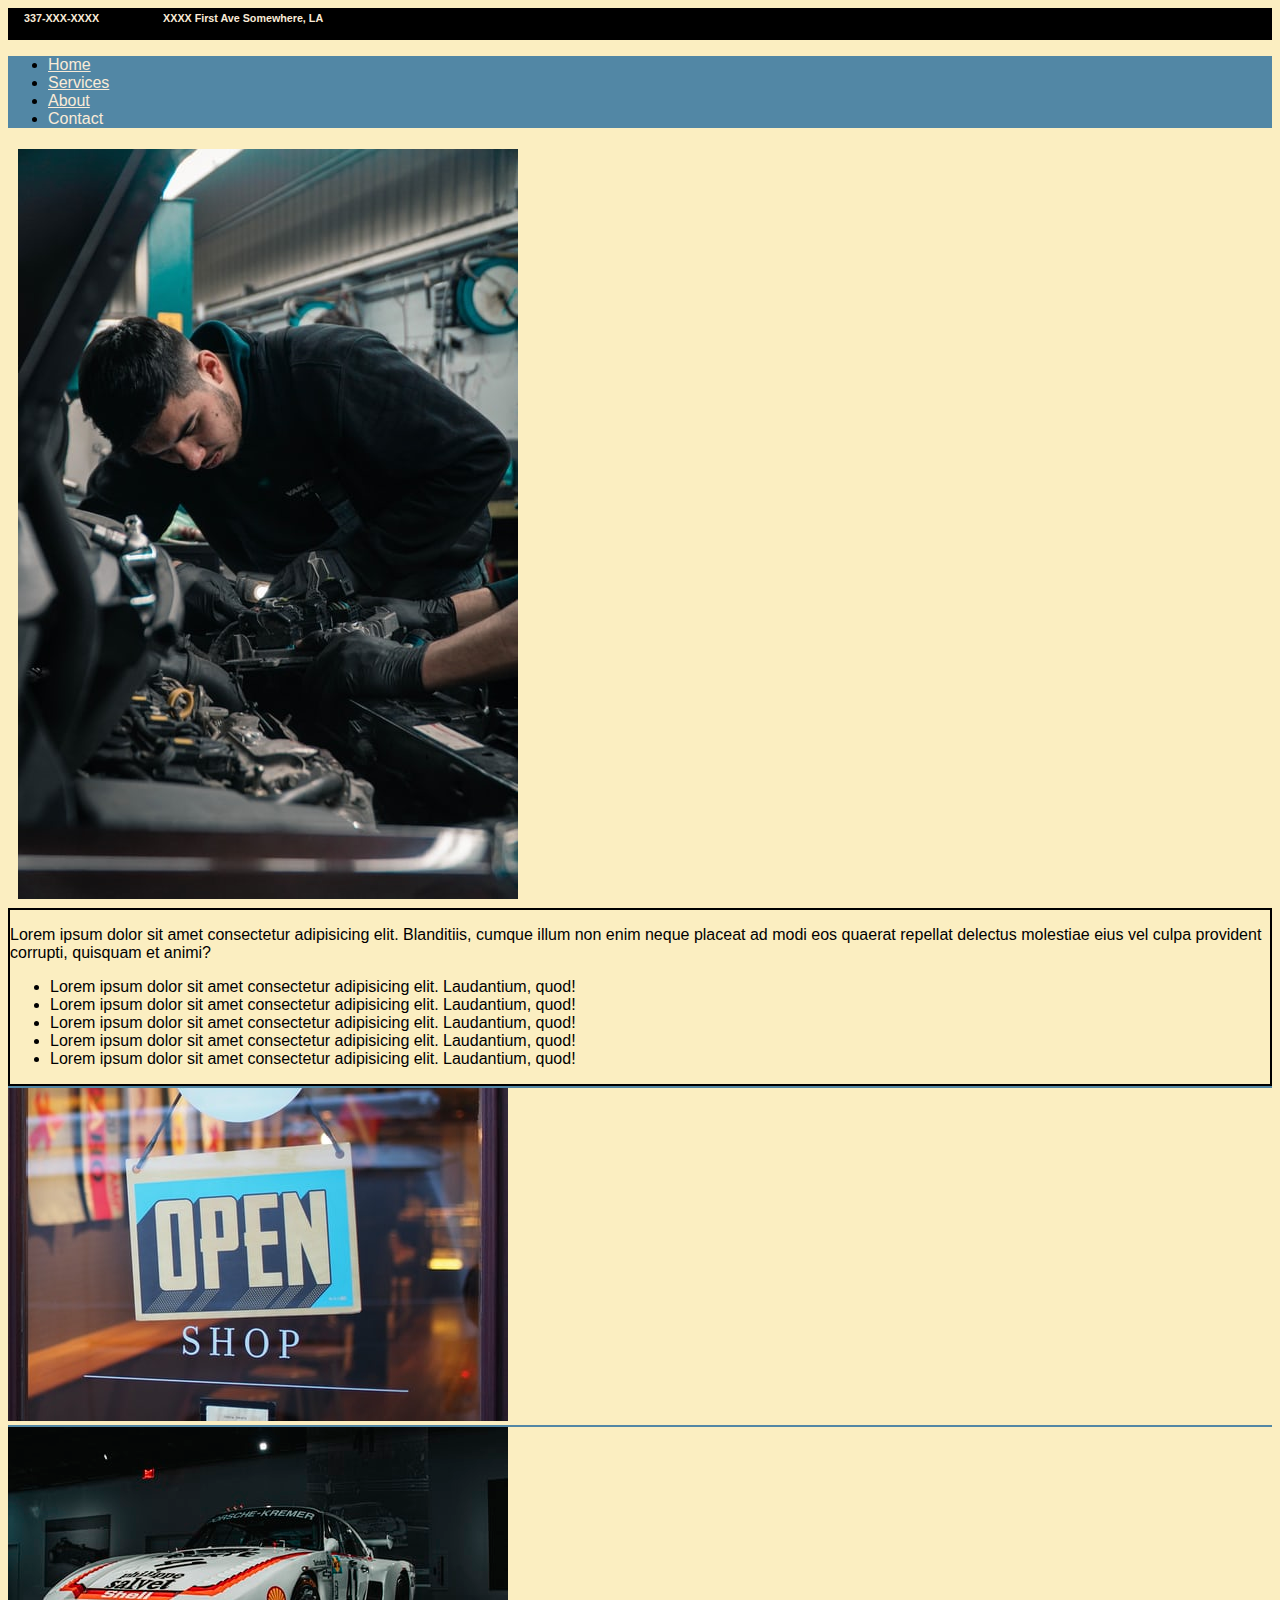
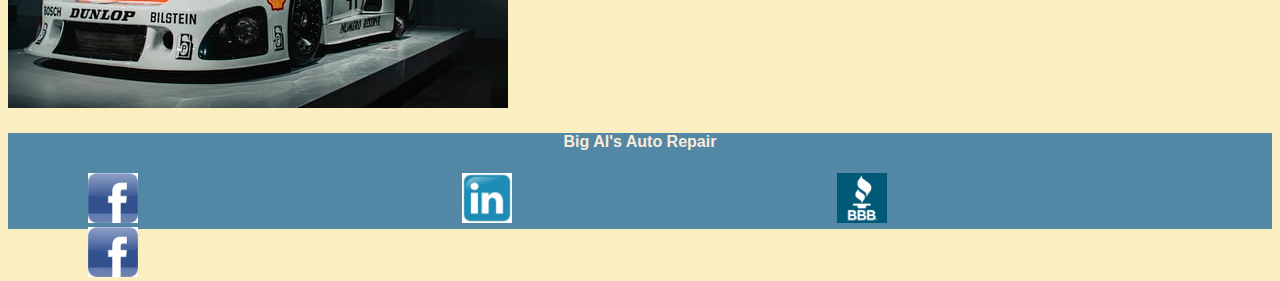
<file: index.html>
<!DOCTYPE html>
<html lang="en">
<head>
    <meta charset="UTF-8">
    <meta http-equiv="X-UA-Compatible" content="IE=edge">
    <meta name="viewport" content="width=device-width, initial-scale=1.0">
    <link href="https://cdn.jsdelivr.net/npm/bootstrap@5.1.1/dist/css/bootstrap.min.css" rel="stylesheet" integrity="sha384-F3w7mX95PdgyTmZZMECAngseQB83DfGTowi0iMjiWaeVhAn4FJkqJByhZMI3AhiU" crossorigin="anonymous">
    <script src="https://cdn.jsdelivr.net/npm/bootstrap@5.1.1/dist/js/bootstrap.bundle.min.js" integrity="sha384-/bQdsTh/da6pkI1MST/rWKFNjaCP5gBSY4sEBT38Q/9RBh9AH40zEOg7Hlq2THRZ" crossorigin="anonymous"></script>
    <link rel="stylesheet" href="./css/styles.css">
    <link rel="icon" href="./img/toolbox.svg" type="image/x-icon"/> 
    <title>Auto Repair</title>
</head>
<body>
    <header>
        <div class = "top-header">
            <h6>337-XXX-XXXX</h5>
            <h6>XXXX First Ave  Somewhere, LA</h5>
        </div>
    </header>
    <div class="navigation-menu">
        <i class = "#"></i>
        <ul class="nav justify-content-end">
            <li class="nav-item">
            <a class="nav-link my-active" aria-current="page" href="./index.html">Home</a>
            </li>
            <li class="nav-item">
            <a class="nav-link" href="./services.html">Services</a>
            </li>
            <li class="nav-item">
            <a class="nav-link" href="./about.html">About</a>
            </li>
            <li class="nav-item">
            <a class="nav-link disabled">Contact</a>
            </li>
        </ul>
    </div>
    
    <!-- Top Section-->
    <section class = "main-box">
        <div class = "container top-pic-box">
            <div class="row">
                <div class="col-sm-12 col-md-6">
                    <img src = "./img/mechanic-under-hood.jpeg" class="pic-1"> 
                </div>
                <div class="col-sm-12 col-md-6">
                    <div class="description">
                        <p>Lorem ipsum dolor sit amet consectetur adipisicing elit. Blanditiis, cumque illum non enim neque placeat ad modi eos quaerat repellat delectus molestiae eius vel culpa provident corrupti, quisquam et animi?</p>
                        <ul class="mechanic-cert">
                            <li>Lorem ipsum dolor sit amet consectetur adipisicing elit. Laudantium, quod!</li>
                            <li>Lorem ipsum dolor sit amet consectetur adipisicing elit. Laudantium, quod!</li>
                            <li>Lorem ipsum dolor sit amet consectetur adipisicing elit. Laudantium, quod!</li>
                            <li>Lorem ipsum dolor sit amet consectetur adipisicing elit. Laudantium, quod!</li>
                            <li>Lorem ipsum dolor sit amet consectetur adipisicing elit. Laudantium, quod!</li>
                        </ul>
                    </div>
                </div>
                
            </div>
        </div>
    </section>
    

    <!--Section marker -->
    <div class = "line-break"></div>

    <!-- Middle Section -->
    <section class = "middle-section">
        <div class = "container-fluid">
            <img src = "./img/open-shop.jpeg" class = "pic-2">
        </div>
    </section >

    <!--Section marker -->
    <div class = "line-break"></div>

    <!-- Lower Section-->
    <section class = "lower-section">
        <img src = "./img/racecar.jpeg" class="pic-2">
    </section>

    <!-- Footer-->
    <footer>
        <h4>Big Al's Auto Repair</h4>
        <div class = "footer-div">
            <img src="./img/facebook-logo.png" alt = "icon not found" class="footer-logos">
            <img src="./img/LinkedIn.jpeg" alt = "icon not found" class="footer-logos">
            <img src="./img/bbb-logo.png" alt = "icon not found" class="footer-logos">
            <img src="./img/facebook-logo.png" alt = "icon not found"class="footer-logos">
        </div>
    </footer>
    
    
</body>
</html>
</file>
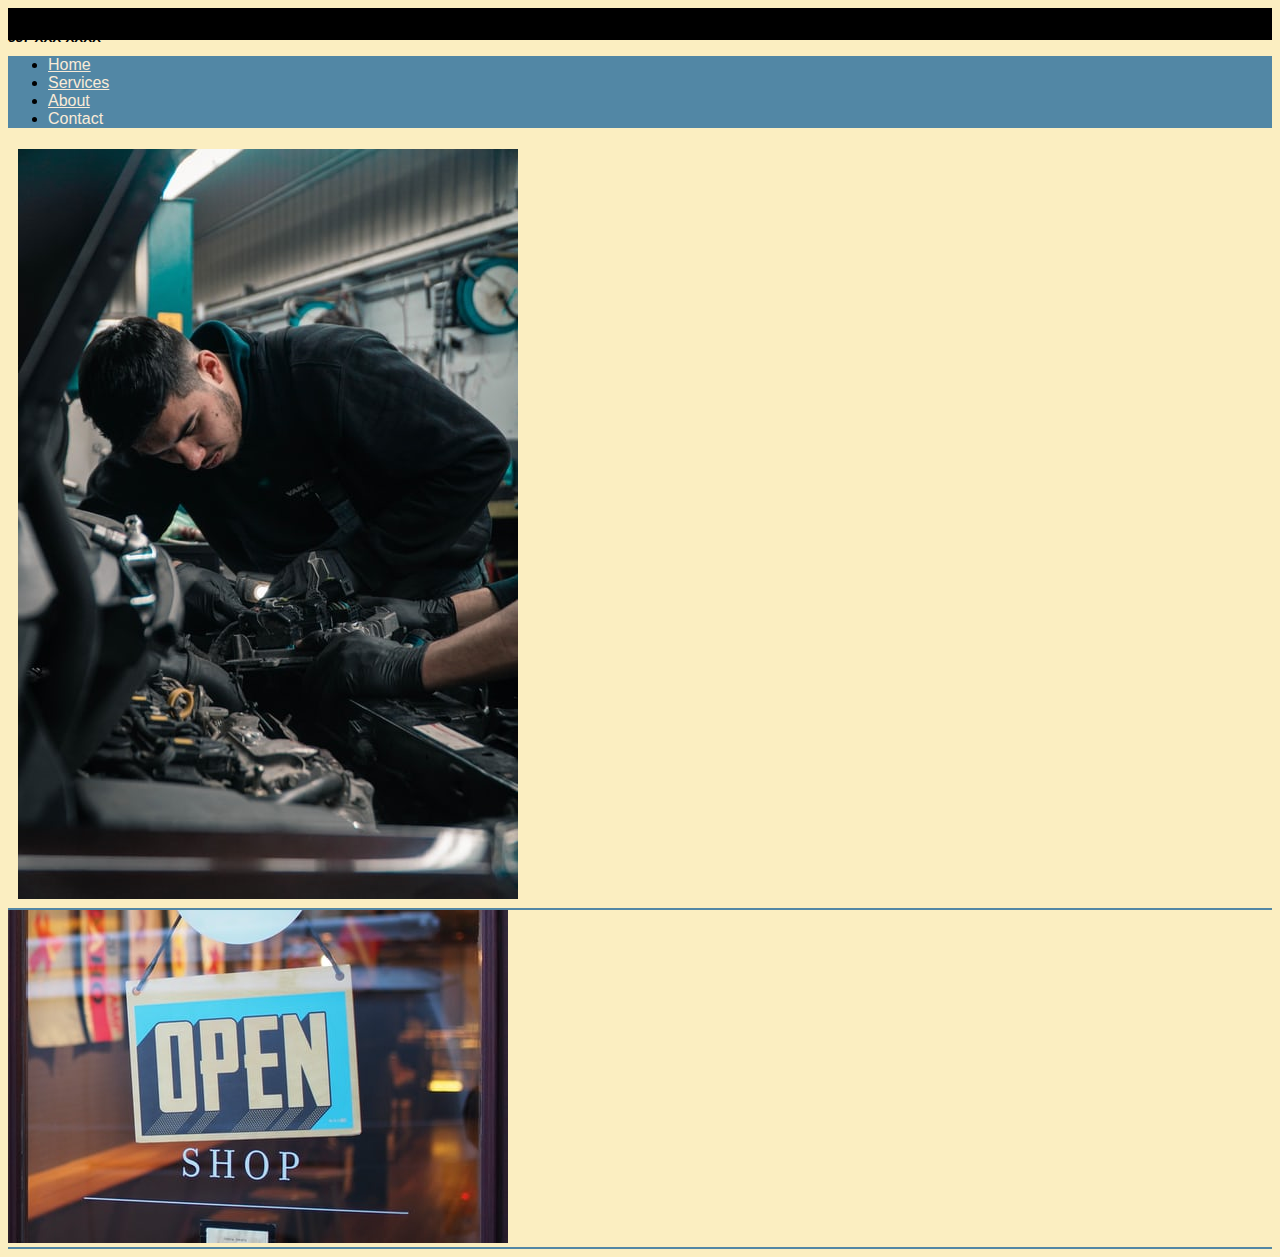
<file: about.html>
<!DOCTYPE html>
<html lang="en">
<head>
    <meta charset="UTF-8">
    <meta http-equiv="X-UA-Compatible" content="IE=edge">
    <meta name="viewport" content="width=device-width, initial-scale=1.0">
    <link href="https://cdn.jsdelivr.net/npm/bootstrap@5.1.1/dist/css/bootstrap.min.css" rel="stylesheet" integrity="sha384-F3w7mX95PdgyTmZZMECAngseQB83DfGTowi0iMjiWaeVhAn4FJkqJByhZMI3AhiU" crossorigin="anonymous">
    <script src="https://cdn.jsdelivr.net/npm/bootstrap@5.1.1/dist/js/bootstrap.bundle.min.js" integrity="sha384-/bQdsTh/da6pkI1MST/rWKFNjaCP5gBSY4sEBT38Q/9RBh9AH40zEOg7Hlq2THRZ" crossorigin="anonymous"></script>
    <link rel="stylesheet" href="./css/styles.css">
    <title>Auto Repair</title>
</head>
<body>
    <header>
        <div class = "top-header">
            <h5>337-XXX-XXXX</h5>
        </div>
    </header>
    <div class="navigation-menu">
        <ul class="nav justify-content-end">
            <li class="nav-item">
            <a class="nav-link" aria-current="page" href="./index.html">Home</a>
            </li>
            <li class="nav-item">
            <a class="nav-link" href="./services.html">Services</a>
            </li>
            <li class="nav-item">
            <a class="nav-link active" href="./about.html">About</a>
            </li>
            <li class="nav-item">
            <a class="nav-link disabled">Contact</a>
            </li>
        </ul>
    </div>
    <!-- Top Section-->
    <section class = "main-box">
        <div class = "container-fluid">
            <img src = "./img/mechanic-under-hood.jpeg" class="pic-1">
        </div>
    </section>
    

    <!--Section marker -->
    <div class = "line-break"></div>

    <!-- Middle Section -->
    <section class = "middle-section">
        <div class = "container-fluid">
            <img src = "./img/open-shop.jpeg" class = "pic-2">
        </div>
    </section >

    <!--Section marker -->
    <div class = "line-break"></div>

    <!-- Lower Section-->
    <section class = "lower-section">

    </section>

    
    
</body>
</html>
</file>
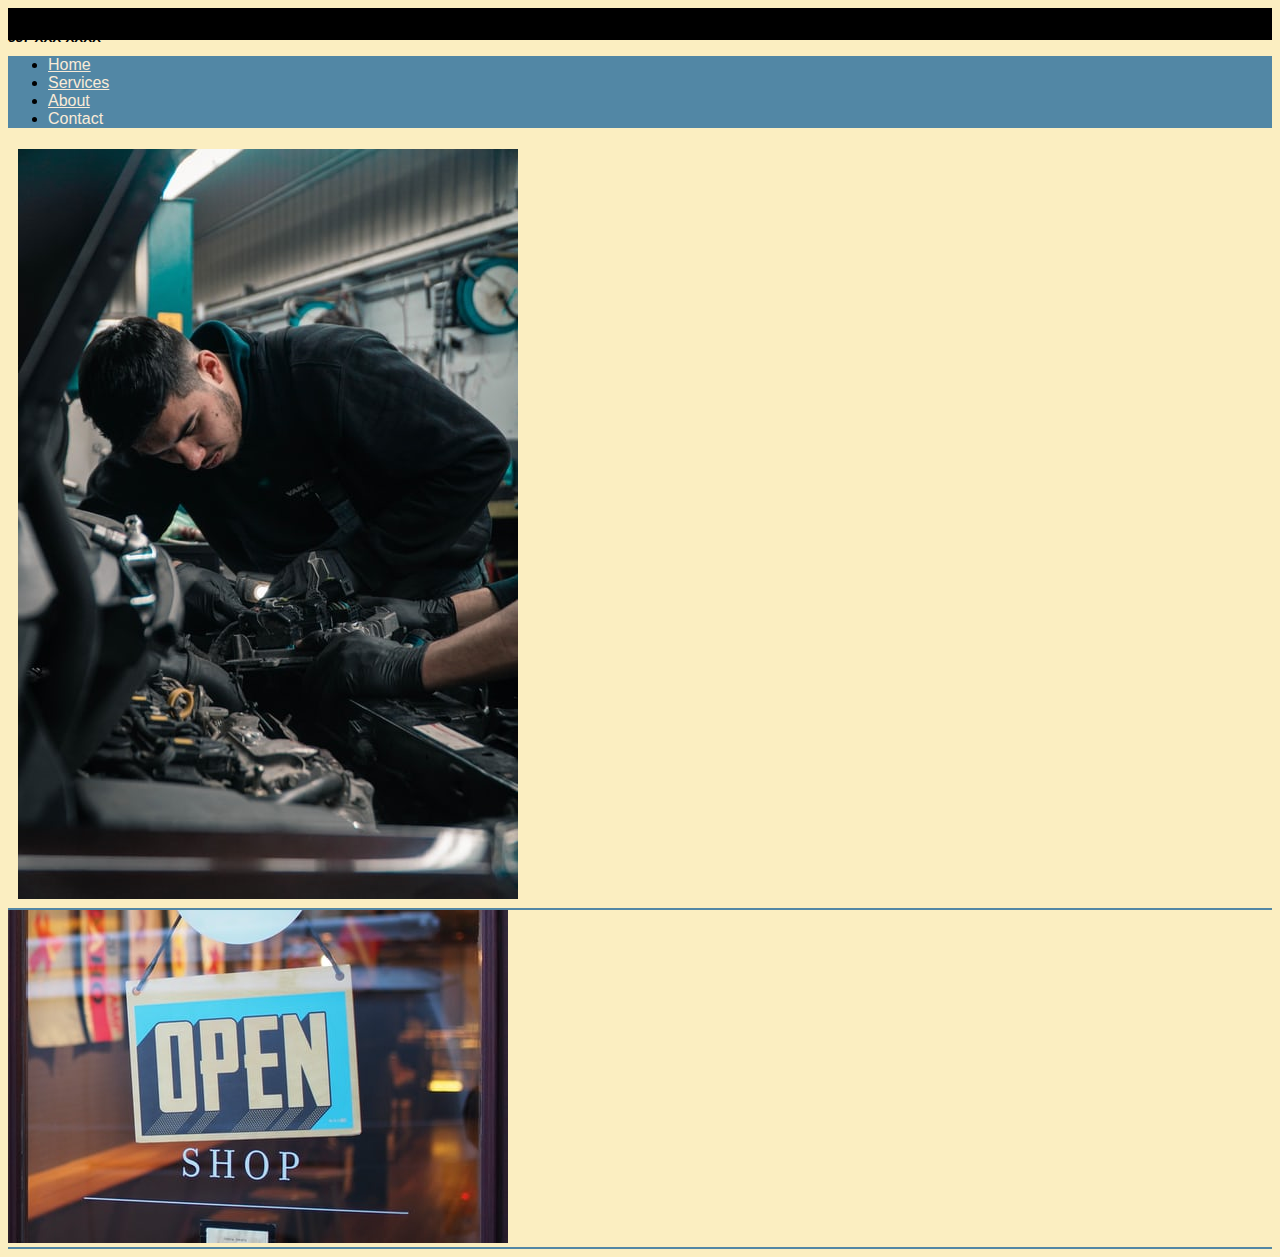
<file: services.html>
<!DOCTYPE html>
<html lang="en">
<head>
    <meta charset="UTF-8">
    <meta http-equiv="X-UA-Compatible" content="IE=edge">
    <meta name="viewport" content="width=device-width, initial-scale=1.0">
    <link href="https://cdn.jsdelivr.net/npm/bootstrap@5.1.1/dist/css/bootstrap.min.css" rel="stylesheet" integrity="sha384-F3w7mX95PdgyTmZZMECAngseQB83DfGTowi0iMjiWaeVhAn4FJkqJByhZMI3AhiU" crossorigin="anonymous">
    <script src="https://cdn.jsdelivr.net/npm/bootstrap@5.1.1/dist/js/bootstrap.bundle.min.js" integrity="sha384-/bQdsTh/da6pkI1MST/rWKFNjaCP5gBSY4sEBT38Q/9RBh9AH40zEOg7Hlq2THRZ" crossorigin="anonymous"></script>
    <link rel="stylesheet" href="./css/styles.css">
    <title>Auto Repair</title>
</head>
<body>
    <header>
        <div class = "top-header">
            <h5>337-XXX-XXXX</h5>
        </div>
    </header>
    <div class="navigation-menu">
        <ul class="nav justify-content-end">
            <li class="nav-item">
            <a class="nav-link"  href="./index.html">Home</a>
            </li>
            <li class="nav-item">
            <a class="nav-link active" aria-current="page"href="./services.html">Services</a>
            </li>
            <li class="nav-item">
            <a class="nav-link" href="./about.html">About</a>
            </li>
            <li class="nav-item">
            <a class="nav-link disabled">Contact</a>
            </li>
        </ul>
    </div>
    <!-- Top Section-->
    <section class = "main-box">
        <div class = "container-fluid">
            <img src = "./img/mechanic-under-hood.jpeg" class="pic-1">
        </div>
    </section>
    

    <!--Section marker -->
    <div class = "line-break"></div>

    <!-- Middle Section -->
    <section class = "middle-section">
        <div class = "container-fluid">
            <img src = "./img/open-shop.jpeg" class = "pic-2">
        </div>
    </section >

    <!--Section marker -->
    <div class = "line-break"></div>

    <!-- Lower Section-->
    <section class = "lower-section">

    </section>

    
    
</body>
</html>
</file>
<file: css/styles.css>
/* CSS Color Variables */

:root {
    --mydark: #5c57223b;
    --myfont: #5287a5;
    --mybeige: #DAAD86;
    --mybrown: #977447;
    --mylight:#fbeec1;
    --mywhite: #FAEBD7;
    --myblack: #000;
}

html {
    box-sizing: border-box;
    font-family: Arial, Helvetica, sans-serif;
    color: var(--myblack);
}

body {
    background: var(--mylight);
}

h1 {
    color: var(--myblack);
}

.top-header {
    background-color: var(--myblack);
    display: flex;
    width: 100%;
    height: 2rem;
}

.top-header h6 {
    color: var(--mywhite);
    margin-left: 1rem;
    margin-right: 3rem;
    margin-top: 4px;
}

.navigation-menu {
    background: var(--myfont);
}

.nav-item a{
    color: var(--mywhite);
}

.myactive {
    color: var(--mybeige);
}

.pic-1 {
    margin: 5px 10px;
    object-fit: cover;
    overflow: hidden;
}

.description{
    border: var(--myblack) solid 2px;
}

.lower-box {
    background: var(--mybeige);
}

.line-break {
    background:#5287a5;
    width: 100%;
    height: 2px;
}

.middle-section {
    background: var(--mylight);
}

footer {
    background: var(--myfont);
    width:100%;
    height: 6rem;
    color: var(--mywhite);
}

footer h4{
    text-align: center;
}

.footer-div {
    display: inline;
    align-items:space-between;
    width:50px;
    height: 50px;
    }

.footer-logos{
    width:50px;
    height: 50px;
    margin-left: 5rem;
    margin-right:15rem;
}
</file>
